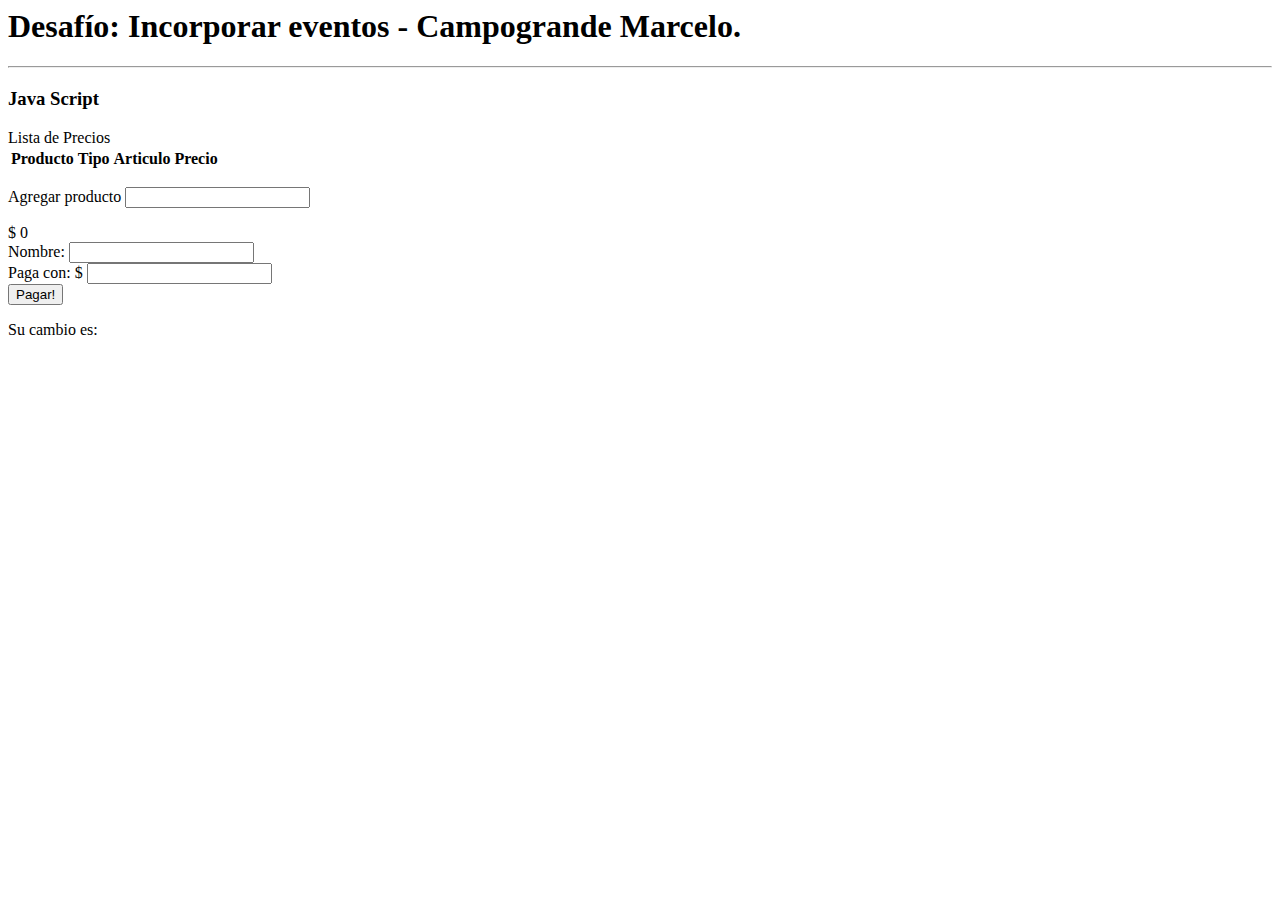
<file: indexjava.html>
<body>
    <h1>Desafío: Incorporar eventos - Campogrande Marcelo.</h1>
    <hr />
    <h2 id="h2"></h2>
    <h3>Java Script</h3>

    <div id="area-de-mensajes" class="msg"></div>
    
    <div>
      Lista de Precios

      <div class="container"></div>
      <div class="carrito"></div>


      <table id="productos" class="productos">
        <th class="articulo-fila">Producto</th>
        <th class="articulo-fila">Tipo</th>
        <th class="articulo-fila">Articulo</th>
        <th class="articulo-fila">Precio</th>
      </table>


      <p>
        <label for="elegir-producto">Agregar producto</label>
        <input id="elegir-producto" type="number">
      </p>
   </div>
    
    <div id="total">$ 0</div>
    
    <div>
      <div>
        <label for="nombre">Nombre:</label>
        <input id="nombre">
      </div>

      <div>
        <label for="pagaConCantidad">Paga con: $</label>
        <input id="pagaConCantidad" type="number">
      </div>
      <button id="pagar">Pagar!</button>
      <p>Su cambio es:<div id="cambio"></div></p>
      
    </div>

    <script src="./js/main.js"></script>
  </body>
</file>
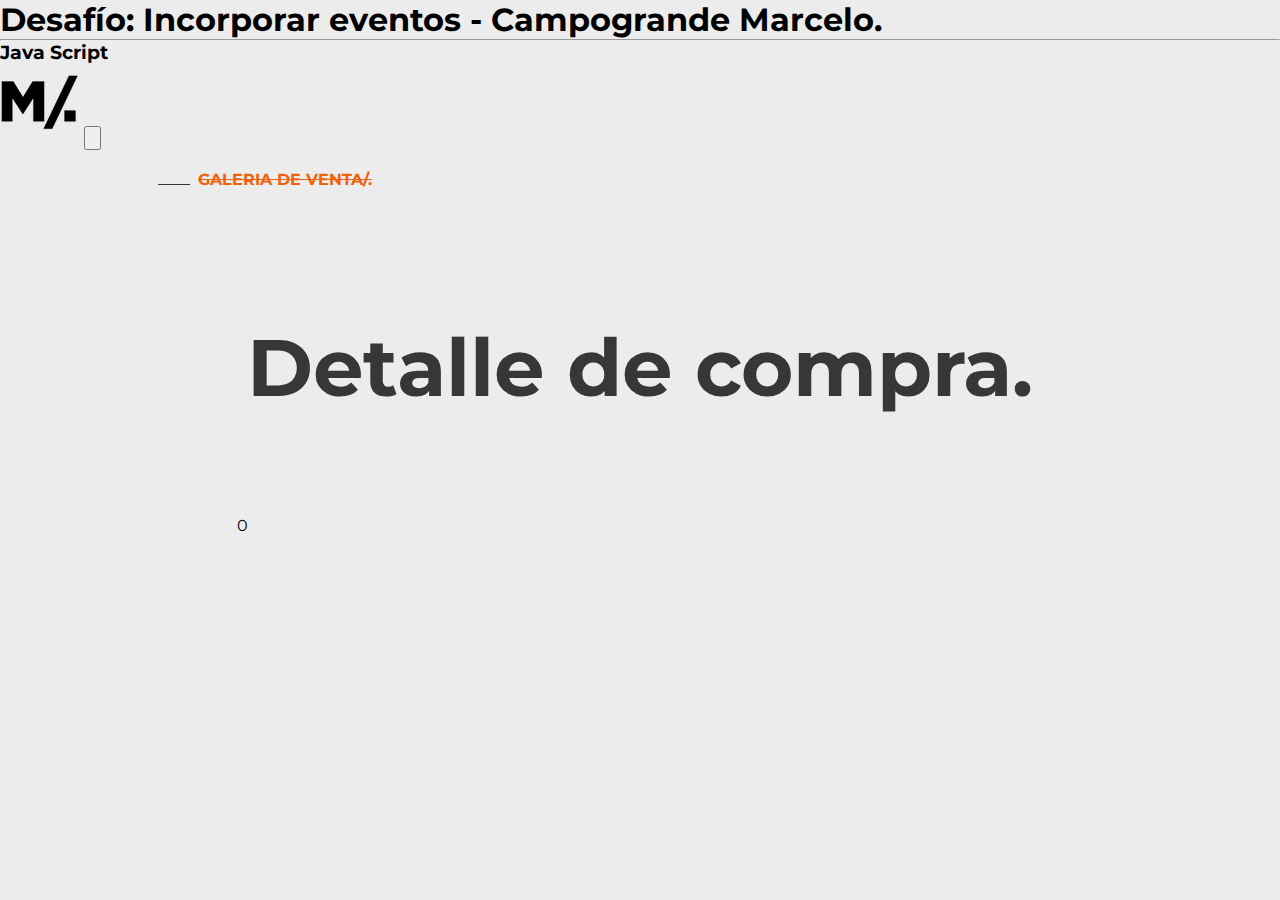
<file: pago.html>
<!DOCTYPE html>
<html lang="en">

<head>
  <meta charset="UTF-8">
  <meta http-equiv="X-UA-Compatible" content="IE=edge">
  <meta name="viewport" content="width=device-width, initial-scale=1.0">
  <meta name="keywords"
    content="Design, art, branding, visual, Illustration, Draw, communication, Marceliyo, Liyo, Graphic Design, art direction, advetising">
  <meta name="description"
    content="Hola! Soy Marceliyo, bienvenido a mi espacio!. Podrás recorrer y conocer mi mis ilustraciones digitales, mi forma de hacer catarsis empezando con el lapiz y terminando con la wacom. Si querés, podés ponerte en contacto conmigo!">
  <link rel="preconnect" href="https://fonts.googleapis.com">
  <link rel="preconnect" href="https://fonts.gstatic.com" crossorigin>
  <link
    href="https://fonts.googleapis.com/css2?family=Montserrat:ital,wght@0,100;0,200;0,300;0,400;0,500;0,600;0,700;0,800;0,900;1,100;1,200;1,300;1,400;1,500;1,600;1,700;1,800;1,900&family=Nunito+Sans:ital,wght@0,200;0,300;0,400;0,600;0,700;0,800;0,900;1,200;1,300;1,400;1,600;1,700;1,800;1,900&display=swap"
    rel="stylesheet">
  <link rel="stylesheet"
    href="https://fonts.googleapis.com/css2?family=Material+Symbols+Outlined:opsz,wght,FILL,GRAD@20..48,100..700,0..1,-50..200" />
  <link rel="stylesheet"
    href="https://fonts.googleapis.com/css2?family=Material+Symbols+Outlined:opsz,wght,FILL,GRAD@20..48,100..700,0..1,-50..200" />
  <link href="https://cdn.jsdelivr.net/npm/bootstrap@5.2.0-beta1/dist/css/bootstrap.min.css" rel="stylesheet"
    integrity="sha384-0evHe/X+R7YkIZDRvuzKMRqM+OrBnVFBL6DOitfPri4tjfHxaWutUpFmBp4vmVor" crossorigin="anonymous">
  <link href="../../css/main.css" rel="stylesheet" type="text/css">
  <title>Illustration</title>
</head>

<body>
  <h1>Desafío: Incorporar eventos - Campogrande Marcelo.</h1>
  <hr />
  <h2 id="h2"></h2>
  <h3>Java Script</h3>

  <header>
    <nav class="navbar navbar-expand-lg fixed-top">
      <div class="container-fluid ">
        <a class="navbar-brand" href="../../index.html"><img src="../../assets/img/favicon.png"
            alt="marceliyo-logo"></a>
        <button class="navbar-toggler" type="button" data-bs-toggle="collapse" data-bs-target="#navbarNav"
          aria-controls="navbarNav" aria-expanded="false" aria-label="Toggle navigation">
          <span class="navbar-toggler-icon"></span>
        </button>
        <div class="collapse navbar-collapse" id="navbarNav">
          <ul class="navbar-nav">
            <!--  <li class="nav-item">
                          <a class="nav-link" aria-current="page" href="./bio.html">BIO/.</a>
                      </li>
                      <li class="nav-item">
                          <a class="nav-link" href="./art-work.html">Dire de Arte/.</a>
                      </li> -->
            <li class="nav-item">
              <a class="nav-link active" href="./illus.html">GALERIA DE VENTA/.</a>
            </li>
            <!-- <li class="nav-item">
                          <a class="nav-link" href="./uxui.html">UxUi/.</a>
                      </li> -->
          </ul>
        </div>
      </div>
    </nav>
  </header>
  <main>
    <section class="container">
        <!-- Listado de compra -->
        <article class="subcontainer__tittle">
          <p class="tittle">
             Detalle de compra. 
          </p>
        </article>
        
        <article class="illustration">
          <div id="contCarrito" class="subcontainer__illus">
                              
          </div>   
        </article>
<div id="precio_total"></div>



    </section>
  </main>

  
  <script src="./js/ui.js"></script>
  <script src="./js/base.js"></script>
  <script src="./js/pago.js"></script>
</body>

</html>
</file>
<file: css/main.css>
@import url('https://fonts.googleapis.com/css2?family=Anton&display=swap');



span {
    font-family: 'Anton', sans-serif;

    letter-spacing: 5px;
    /* background-color: #e0ff00; */
    padding: 0  0.4rem;
    font-style: italic;
}


.articulo-fila {
    border: 1px solid;
}

.articulo-celda {
    border: 1px solid;
}


.productos {
    border-collapse: collapse;
    border: 1px solid;
    width: 100%;
}
.msg {
    background-color: coral;
}

/*  nuevo */

:root {

    --font-primary: 'Montserrat', sans-serif;
    --font-secondary: "";
}

* {
    margin: 0;
    padding: 0;
    box-sizing: 0;
    text-decoration: none;
    list-style: none;
    box-sizing: border-box;
}

html {
    font-family: 'Montserrat', sans-serif;
}

body {
    background-color: rgb(236, 236, 236);
    background-repeat: no-repeat;
    font-family: 'Montserrat', sans-serif !important;
}

main {
    display: flex;
    justify-content: center;
}

header {
    justify-content: center;
}

footer {
    bottom: 0px;
    width: 100%;
}

.nav-item{
    margin-left: 100PX;
}

/*////gral////*/
.container {
    display: flex;
    flex-direction: column;
    margin-top: 120px;
    max-width: 1080px;
    margin-bottom: 90px;
}

.subcontainer {
    display: flex;
    padding: 10px;
    justify-content: center;
}
.subcontainer__tittle {
    display: flex;
    padding: 10px;
    justify-content:left;
}
.subcontainer__content{
    display: flex;
    flex-direction: row;
    justify-content: center;
}

.listado_compra{
    display: flex;
    
}
.subcontainer__illus{
    width: 80%;
    background-color: beige;
    margin-left: 80px;
}

.cards {
    display: flex;
    flex-direction: column; 
    margin-right: 20px;
    border-right: 1px solid rgb(105, 104, 104);
}
.card{
    display: flex;
    flex-direction: column;
    max-width: 100%;
    
}
.card__compra{
    width: 100%;
    justify-content: center;
    height: 100px;
    padding: 20px;
    margin: 10px;
}
.card__compra__ok{
    width: 20%;
}
.btn-close{
    width: 10px;
    height: 10px;
    background-color: red !important;
    border-radius: 5px;
    opacity: 100% !important;
    color: white !important;

}


.tittle {
    font-family: 'Montserrat', sans-serif;
    color: rgb(55, 55, 55);
    font-size: 5rem;
    font-weight: bolder;
}

.subtittle {
    font-family: 'Montserrat', sans-serif;
    color: rgb(105, 104, 104);
    font-size: 2em;
    font-weight: bolder;
}

.b {
    display: flex;
    flex-direction: column;
    margin-right: 20px;
}

.big__tittle {/* 
    vertical-align: text-bottom; */
    font-size: 7rem;
    font-weight: bolder;
    line-height: 90%;
    color: rgb(139, 139, 139);
}

.text__p {
    display: flex;
    flex-direction: column;
    color: rgb(55, 55, 55);
    font-size: 1rem;
    justify-content: end;
    margin-right: 20px;
    flex-basis: 55%;
}

.text__s {
    display: flex;
    color: rgb(55, 55, 55);
    font-size: 1rem;
    flex-basis: 50%;
    margin: 10px;
}

/*////icons////*/
.material-symbols-outlined {
    color: rgb(91, 91, 91) !important;
    margin-right: 10px;
    margin-left: 20px;
}

.material-symbols-outlined.index {
    font-size: 40px;
}



/*ILLUS*/
.material-symbols-outlined.illus {
    font-size: 1.5rem;
    margin-top: 0px;
}

.illustration {
    /*   background-color: bisque; */
    /*   width: 100%; */
    margin-bottom: 90px;
}

.container__illus {
    display: flex;
    flex-direction: column;
    flex-wrap: wrap;
    margin: 5px;
}

.container__illus__img {
    background-color: rgba(249, 255, 88, 0.298);
    width: 280px;
    height: 300px;
    margin: 20px 70px 10px 20px;
}

.text__img {
    text-align: left;
    margin-left: 20px;
    width: 280px;
    margin-bottom: 10px;
    border-top: 1px solid;
    padding-top: 9px;
}

.text__img__tittle {
    font-weight: bold;
    font-size: 1.5rem;
}

/*BOOSTRAP*/
.navbar {
    background-color: rgb(236 236 236);
}

.collapse {
    justify-content: flex-end;
}

.container-fluid {
    max-width: 1080px;
}

.navbar-nav {
    margin-top: 20px;
}

.nav-link {
    margin-left: 50px;
}

.nav-link.active {
    text-decoration-line: line-through;
    color: rgb(239, 99, 12) !important;
    font-weight: bold;
}

.nav-link::before {
    display: inline-block;
    content: "";
    border-top: .1rem solid rgb(55, 55, 55);
    width: 2rem;
    margin: 0rem 0.5rem;
    transform: translateY(0rem);
}

.btn {
    width: 100%;
    margin-bottom: 10px;
}


.carousel-inner {
    height: 100%;
    background-color: yellow;
}
.card{
    margin: 20px;
}
.importe{
    text-align: right;
}

/*BTN BORRAR*/
.badge{
    font-weight:bold; 
    font-family: 'Montserrat', sans-serif;
    font-style: normal !important;
}
.cantidad{
    margin-bottom: 20px;
}



/*MEDIA*/
@media only screen and (max-width: 768px) {
    .nav__index {
        display: flex;
        flex-direction: column;
        align-items: center;
        margin: 0;
        width: 100%;
    }

    .nav__index__logo {
        margin: 0;
    }

    .nav__index__link {
        font-size: 2.5rem;
    }

    .nav__footer--index {
        flex-direction: column;
        align-items: center;
        justify-content: center;
        margin-top: 90px;
    }
    .nav__footer__link--index {
        color: black;
        font-family: 'Montserrat', sans-serif;
        font-size: 1rem;
        margin-left: 10px;
        margin-top: 0px;
    }

    .nav__footer {
        flex-direction: column;
        text-align: center;
        width: 100%;
        height: auto;
        padding-bottom: 30px;
    }

    .nav__footer__item {
        display: flex;
        justify-content: center;
        color: rgb(255, 255, 255) !important;
    }

    /* .nav__footer__link {
        color: rgb(246, 251, 113) !important;
        font-family: 'Montserrat', sans-serif;
        margin-right: 10px;
    } */

    .nav {
        flex-direction: column;
        align-items: center;
    }

    .nav__logo {
        margin: 0;
    }

    .menu {
        width: 100%;
        flex-wrap: wrap;
        top: 0;
        justify-content: center;
    }

    .menu__item__link {
        margin: 5px;
        font-size: 1.5rem;
    }

    .img__profile {
        display: none;
    }

    .material-symbols-outlined {
        margin-left: 0;
    }

    .mobile {
        display: none;
    }

    .container {
        width: 80%;
        width: 100%;
        margin-top: 190px;
    }

    .subcontainer {
        flex-direction: row;
        justify-content: center;
        flex-wrap: wrap;
        width: 100%;
    }

    .tittle {
        word-wrap: break-word;
    }

    .card {
        flex-direction: column;
        border-right: none;
        justify-content: center;
    }
    
    .cards {
        border-right:none;
    }
    .text__p {
        margin: 10px;
        flex-basis: 100%;
    }

    .text__s {
        flex-basis: 100%;
    }

    .container__illus__img {
        margin: 0;
        justify-content: center;
        align-items: center;
    }

    .text__img {
        margin: 20px 0 10px 0;
    }

    .content__mail {
        margin: 0;
        width: 90%;
        margin-left: 20px;
    }

    .container__txt {
        width: 100%;
    }

    .content__contact__btn {
        width: 100%;
    }

    .content__contact__item {
        width: 100%;
    }

    .content__maps {
        flex-direction: column;
    }

    .maps {
        margin-left: 0px;
    }

    .nav__grid {
        width: 100%;
        justify-content: center;
    }

    .background__grid {
        background-image: url(../img/fondo__myo.png);
        background-position: center;
        background-repeat: no-repeat;
        background-size: cover;
        overflow: hidden;
        left: 0;
        right: 0;
        bottom: 0;
        top: 0;
        padding: 0;
    }

    .container__grid {
        width: 100%;
    }

    .gallery__grid {
        grid-template-columns: repeat(2, 1fr);
        grid-template-areas:
            "imagen-1 imagen-2 "
            "imagen-3 imagen-4"
            "imagen-5 imagen-5";
        width: 100%;
        margin: 0;
    }

    .container__illus__grid {
        width: 100%;
        background-color: rgb(132, 251, 134);
        margin: 20px 0px 10px 0px;
    }

}



@media only screen and (max-width: 320px) {
    .nav {
        width: 100%;
        flex-direction: column;
        align-items: center;
        top: 0;
    }

    .nav__logo {
        margin-top: 90px;
    }

    .nav__index {
        top: 0;
        margin-top: 10px;
    }

    .menu__item__link {
        font-size: 2rem;
    }

    .menu__item__link--active {
        font-size: 2rem;
        word-wrap: break-word;
    }

    .desk {
        display: none;
    }

    .container {
        width: 100%;
        margin-top: 190px;
    }

    .subcontainer {
        width: 100%;
    }

    .menu__item__link {
        margin: 0;
    }

    .text__p {
        width: 100%;
    }

    .tittle {
        width: 100%;
        text-align: center;
        line-height: 4rem;
        word-wrap: break-word;
    }

    .content__maps {
        overflow: hidden;
    }

    .nav__footer--index {
        flex-direction: column;
        align-items: center;
        justify-content: center;
        bottom: 0;
    }

    .nav__footer__link--index {
        font-size: 2rem;
        margin: 5px;
    }

    .nav__footer {
        flex-direction: column;
        text-align: center;
        width: 100%;
        height: auto;
        padding-bottom: 30px;
    }

    .nav__footer__item {
        margin: 5px;
    }

    .nav__footer__link {
        font-size: 2rem;
    }

    .material-symbols-outlined.nav__footer__item--index {
        display: none;
    }

    .material-symbols-outlined.nav__footer__item {
        display: none;
    }

    .desk {
        display: none;
    }

    .mobile {
        display: block;
    }

    .container__grid {
        width: 300px !important;
    }

    .gallery__grid {
        display: grid;
        grid-template-columns: 300px;
        grid-template-areas:
            "imagen-1"
            "imagen-2"
            "imagen-3"
            "imagen-4"
            "imagen-4"
            "imagen-5";
        column-gap: 5px;
        row-gap: 5px;
    }

    .card {
        margin: 20px;
    }
    .cards {
        border-right:none;
    }
}
</file>
